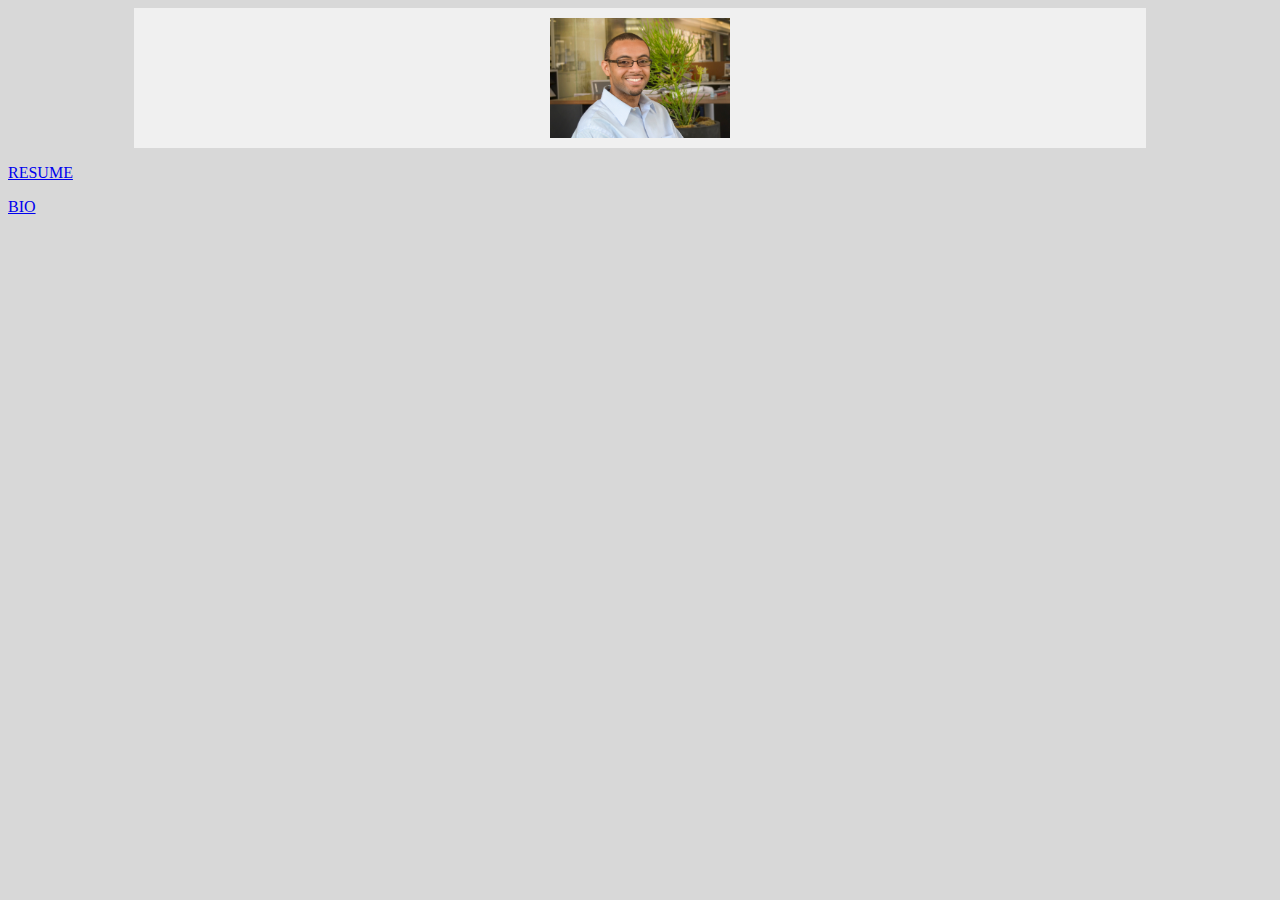
<file: index.html>
<!DOCTYPE html>

<head>
	<title>Brandon Cuffy's Page</title>
	<link rel="stylesheet" href="stylesheet.css" type="text/css"/>
	<meta charset="utf-8" />
</head>

<body>
<div id="main">
	<div class="pic">
	<img src="images/Brandon_Cuffy3.jpg" alt="Picture of Brandon Cuffy" />
	</div>
</div>
<div class="container">
	<p class="links"><a href="resume.html">RESUME</a></p>
	<p class="links"><a href="bio.html">BIO</a></p>
</div>
</body>
</file>
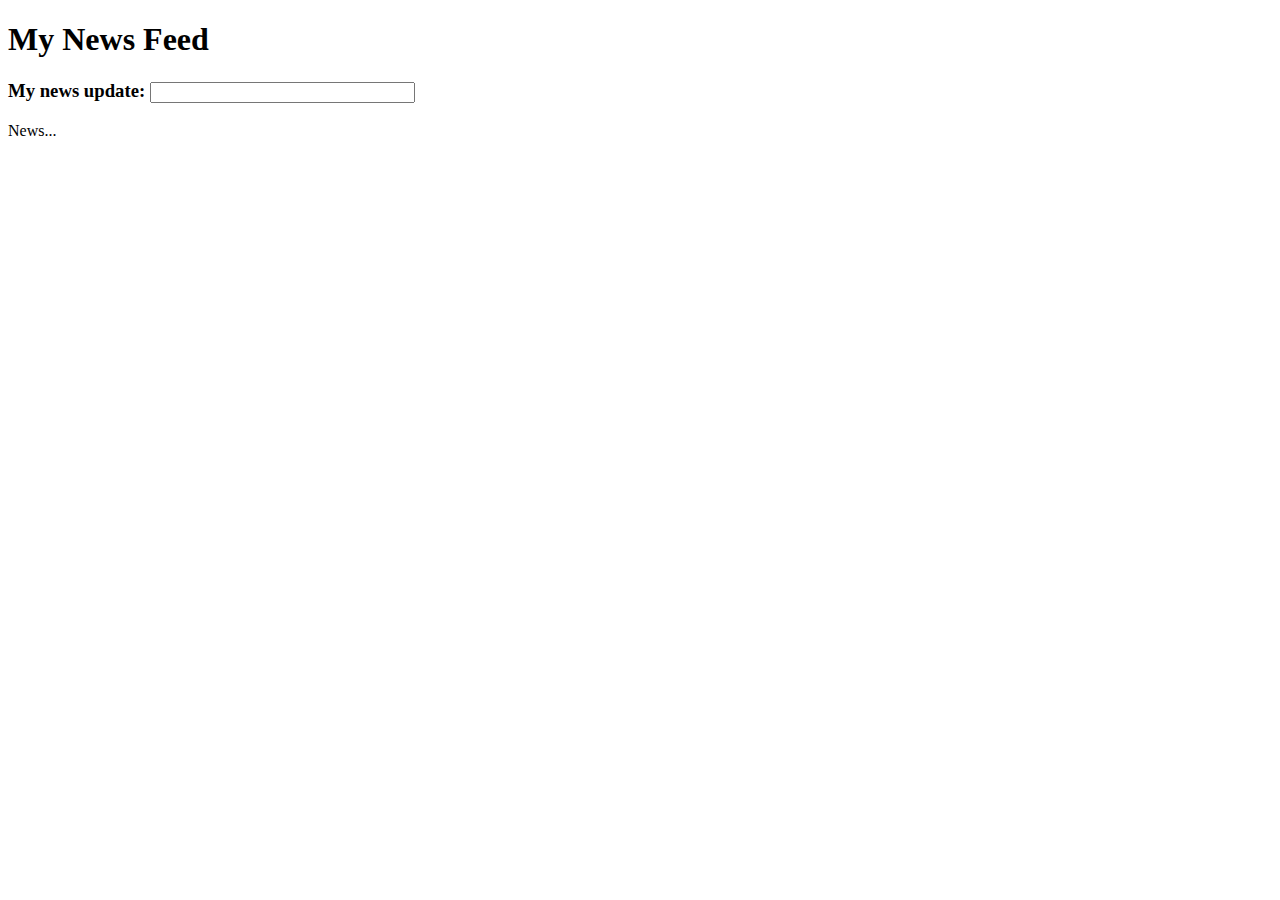
<file: newsfeed/index.html>
<!DOCTYPE html>

<html>

<head>
	<title>My News Feed</title>
	<script src="http://ajax.googleapis.com/ajax/libs/jquery/2.1.1/jquery.min.js"></script>
	<script>

	

	function reload()
	{
		elem = document.getElementById("news");
		output = "";
		for (key in localStorage) {
			output = output + "<p>" + localStorage[key] + "</p>\n";
		}
		elem.innerHTML = output;
	}
	function store()
	{
		$(document).ready(function(){
		
		$(document).keypress(function(event){

			var input = $("input").val();
			if(event.which == 13){
				var date = Date();
				$("div").after('<p>'+date+ (" - ") + input +'</p>');
				txt = document.getElementById("msg").value;
				localStorage[new Date().getTime()] = txt;
				//$("input").val('');
			}
		});
	});
		
		reload();
	}

	</script>
</head>

<body>
	<h1>My News Feed</h1>
	<h3>My news update: <input type="text" name="msg" id="msg" size="30" onchange="store()"/></h3>
	<div id="news">News...</div>
</body>
</html>
</file>
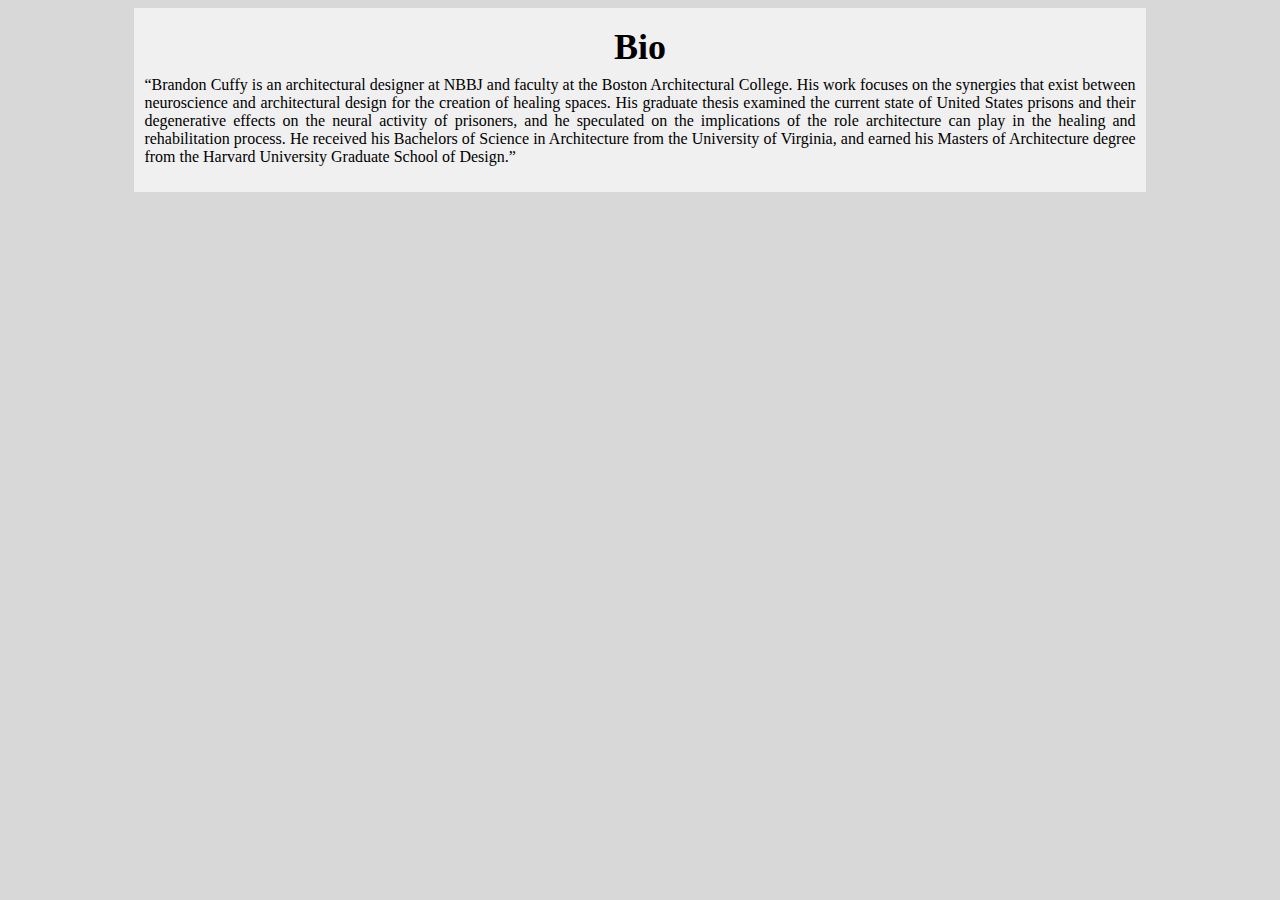
<file: bio.html>
<!DOCTYPE html>

<head>
	<title>Brandon Cuff's Resume</title>
	<link rel="stylesheet" href="stylesheet.css" type="text/css"/>
	<meta charset="utf-8" />
</head>
<body>
	<div id="main">
		<h1>Bio</h1>


		<p class="links">
			“Brandon Cuffy is an architectural designer at NBBJ and faculty at the Boston Architectural College. His work focuses on the synergies that exist between neuroscience and architectural design for the creation of healing spaces. His graduate thesis examined the current state of United States prisons and their degenerative effects on the neural activity of prisoners, and he speculated on the implications of the role architecture can play in the healing and rehabilitation process. He received his Bachelors of Science in Architecture from the University of Virginia, and earned his Masters of Architecture degree from the Harvard University Graduate School of Design.”
		</p>
	</div>
</body>
</file>
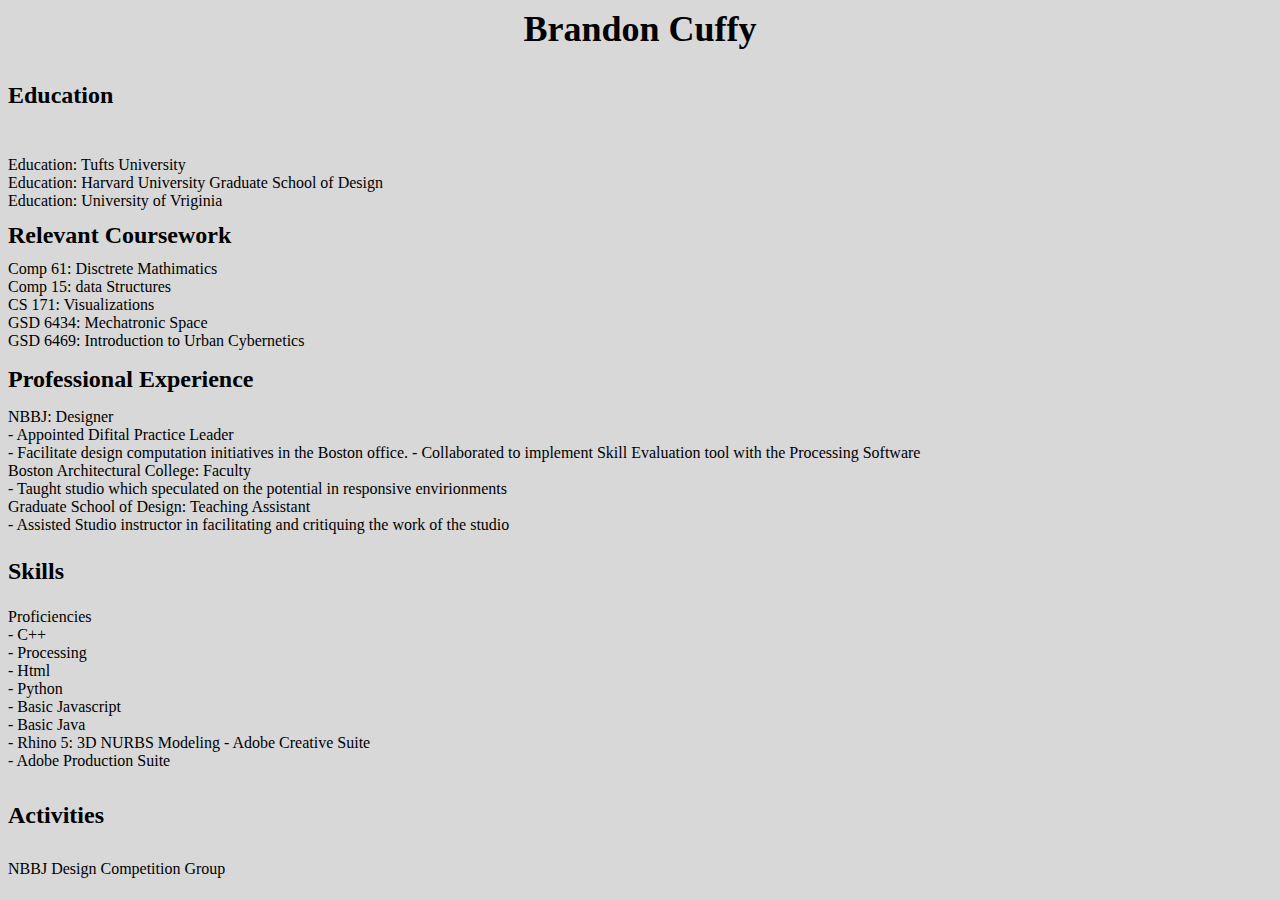
<file: resume.html>
<!DOCTYPE html>

<head>
	<title>Brandon Cuff's Resume</title>
	<link rel="stylesheet" href="stylesheet.css" type="text/css"/>
	<meta charset="utf-8" />
</head>

<body>


	<div class="main">
	<h1>Brandon Cuffy</h1>
	<h6>Education</h6>
	<p>Education: Tufts University<br> Education: Harvard University Graduate School of Design<br> Education: University of Vriginia</p>

	<h2>Relevant Coursework</h2>
	<p>Comp 61: Disctrete Mathimatics<br> Comp 15: data Structures<br> CS 171: Visualizations<br> GSD 6434: Mechatronic Space<br> GSD 6469: Introduction to Urban Cybernetics</p>

	<h3>Professional Experience</h3>
	<p>NBBJ: Designer<br>
		- Appointed Difital Practice Leader<br>
		- Facilitate design computation initiatives in the Boston office.
		- Collaborated to implement Skill Evaluation tool with the Processing Software<br>
		Boston Architectural College: Faculty<br>
		- Taught studio which speculated on the potential in responsive envirionments<br>
		Graduate School of Design: Teaching Assistant<br>
		- Assisted Studio instructor in facilitating and critiquing the work of the studio</p>

		<h4>Skills</h4>
		<p>Proficiencies<br>
			- C++<br>
			- Processing<br>
			- Html<br>
			- Python<br>
			- Basic Javascript<br>
			- Basic Java<br>
			- Rhino 5: 3D NURBS Modeling
			- Adobe Creative Suite<br>
			- Adobe Production Suite</p>
	<h5>Activities</h5>
		<p>NBBJ Design Competition Group</p>
</div>
</body>
</file>
<file: stylesheet.css>
body{
	background-color: #D8D8D8;
}

h1{
	text-align: center;
	font-size: 36px;
	line-height: 10px;
}

h2,h3,h4,h5,h6 {
	font-size: 24px;
	line-height: 10px;
}
.links{
	
	text-align: justify;
	width: 100%;
}
.info{
	font-size: 36px;
	padding-bottom: 10px;

}

#main{
	background-color: #F0F0F0;
	margin-right: 10%;
	margin-left: 10%;
	padding: 10px;
}

p.container{
	background-color: #F0F0F0;
	margin-right: 10%;
	margin-left: 10%;
	padding: 10px;

}

.pic img{

	display: block;
	margin-left: auto;
	margin-right: auto;

	max-width: 180px;
	max-width: 180px;
}
</file>
